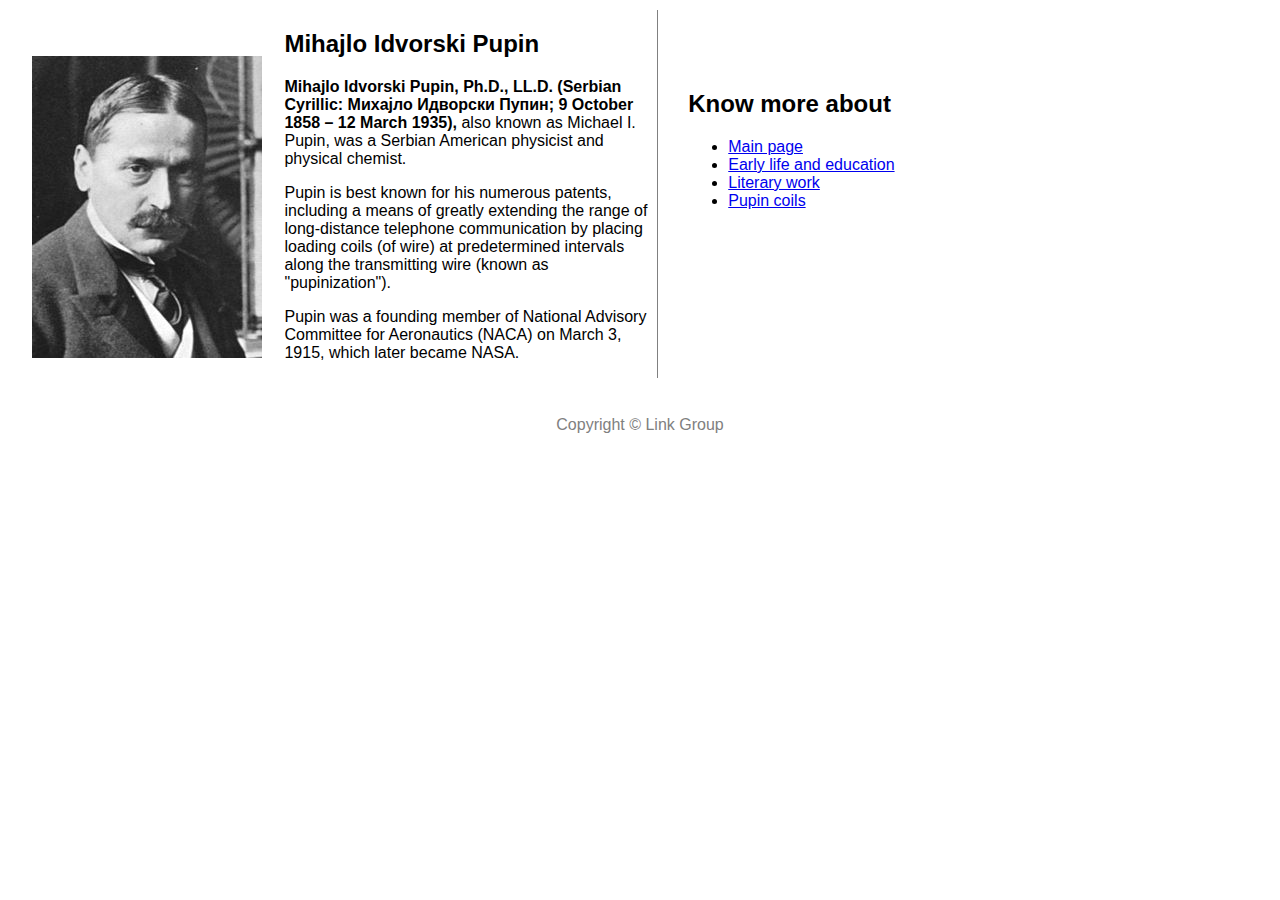
<file: index.html>
<!DOCTYPE html>
<html>

    <head>
        <title>Main page</title>
        <meta charset="UTF-8">
		<link rel="stylesheet" type="text/css" href="mystyles.css" media="screen" />
    </head>

    <body>
	
	<div class="content">
	<img src="pics/pupin.jpg" alt="Mihajlo Idvorski Pupin">
	</div>
	
    <section>
	
     <h2>Mihajlo Idvorski Pupin</h2>
	 
	 <p><b> Mihajlo Idvorski Pupin, Ph.D., LL.D. (Serbian Cyrillic: Михајло Идворски Пупин; 9 October 1858 – 12 March 1935),</b> also known as Michael I. Pupin, was a Serbian American physicist and physical chemist. </p>

	<p> Pupin is best known for his numerous patents, including a means of greatly extending the range of long-distance telephone communication by placing loading coils (of wire) at predetermined intervals along the transmitting wire (known as "pupinization").</p> 

	<p> Pupin was a founding member of National Advisory Committee for Aeronautics (NACA) on March 3, 1915, which later became NASA.</p>
	
	</section><aside>
        <h2>Know more about</h2>
        <ul>
		<li><a href="index.html">Main page</a></li>
		<li><a href="early-life-and-education.html">Early life and education</a></li>
		<li><a href="literary-work.html">Literary work</a></li>
		<li><a href="pupin-coils.html">Pupin coils</a></li>
	    </ul>
	    </aside>
      
	  
	  <footer>
        Copyright © Link Group
	
    </body>

</html>
</file>
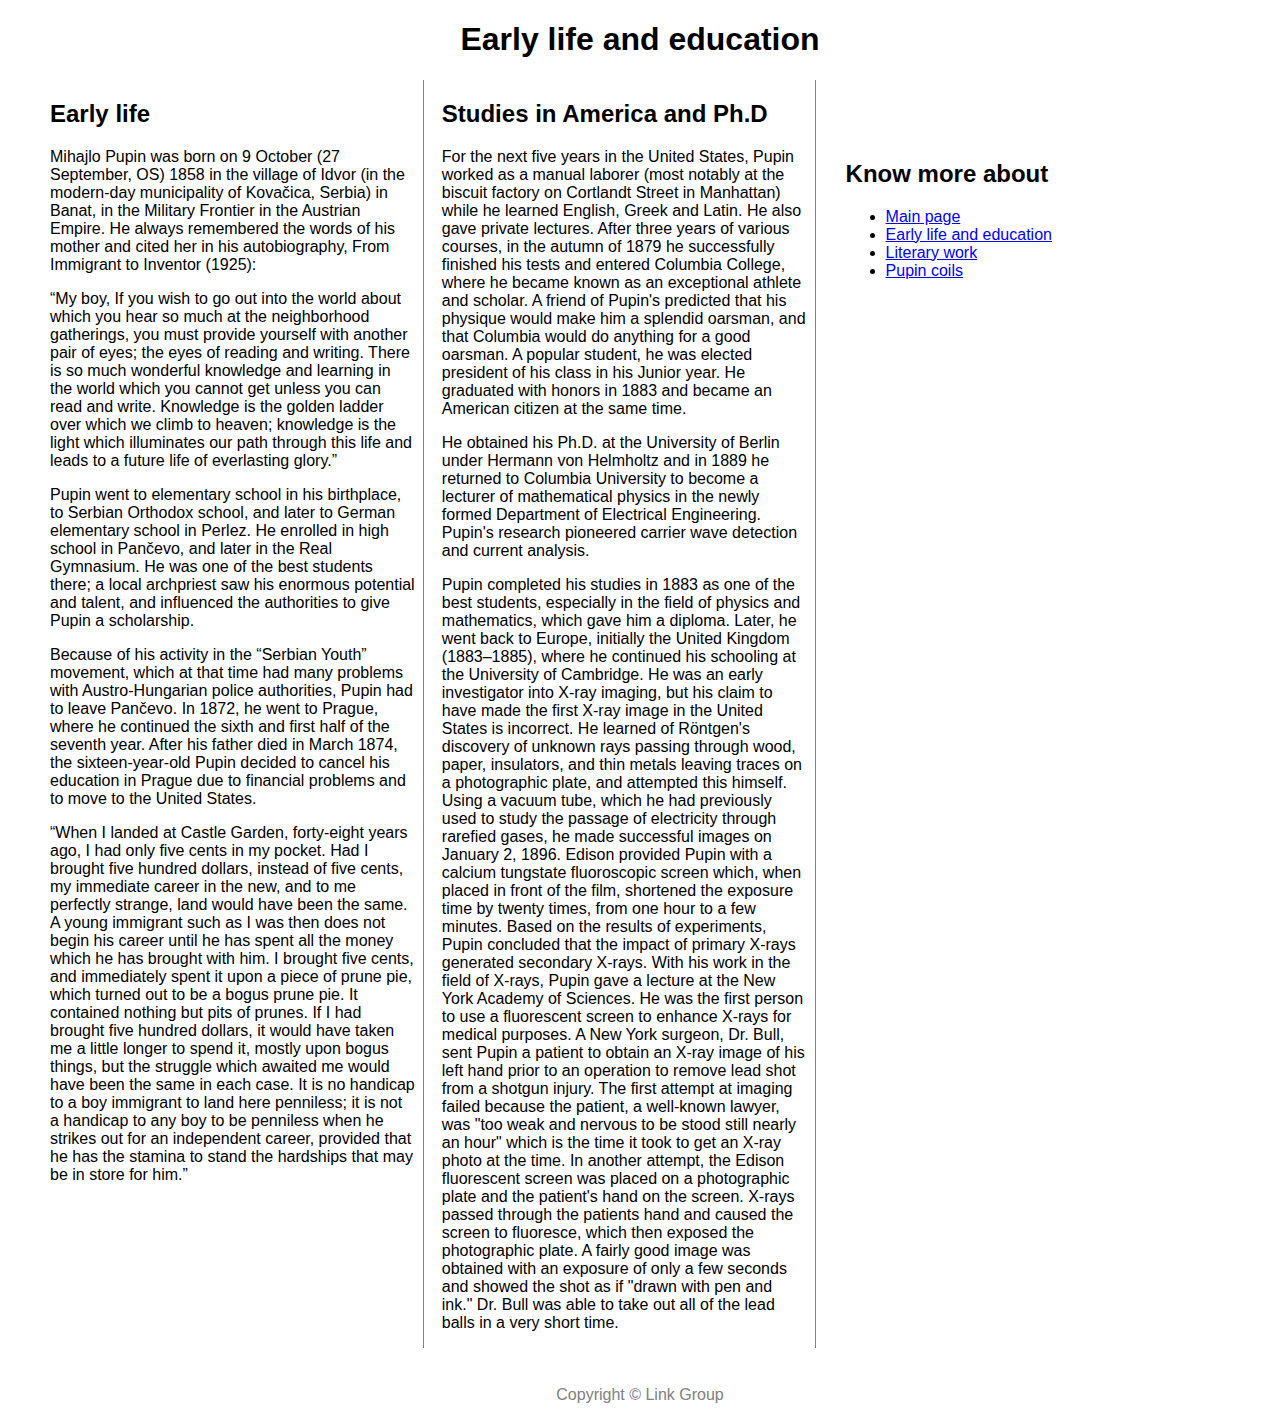
<file: early-life-and-education.html>
<!DOCTYPE html>
<html>

    <head>
        <title>Early life and education</title>
        <meta charset="UTF-8">
		<link rel="stylesheet" type="text/css" href="mystyles.css" media="screen" />
    </head>

    <body>
	
     <h1 class="fix"> Early life and education </h1>
	 
	
	 <section class="class1">
			 <h2> Early life </h2>
     <p> Mihajlo Pupin was born on 9 October (27 September, OS) 1858 in the village of Idvor (in the modern-day municipality of Kovačica, Serbia) in Banat, in the Military Frontier in the Austrian Empire. He always remembered the words of his mother and cited her in his autobiography, From Immigrant to Inventor (1925):</p>

	<p>“My boy, If you wish to go out into the world about which you hear so much at the neighborhood gatherings, you must provide yourself with another pair of eyes; the eyes of reading and writing. There is so much wonderful knowledge and learning in the world which you cannot get unless you can read and write. Knowledge is the golden ladder over which we climb to heaven; knowledge is the light which illuminates our path through this life and leads to a future life of everlasting glory.”</p>

	<p>Pupin went to elementary school in his birthplace, to Serbian Orthodox school, and later to German elementary school in Perlez. He enrolled in high school in Pančevo, and later in the Real Gymnasium. He was one of the best students there; a local archpriest saw his enormous potential and talent, and influenced the authorities to give Pupin a scholarship.</p>

	<p>Because of his activity in the “Serbian Youth” movement, which at that time had many problems with Austro-Hungarian police authorities, Pupin had to leave Pančevo. In 1872, he went to Prague, where he continued the sixth and first half of the seventh year. After his father died in March 1874, the sixteen-year-old Pupin decided to cancel his education in Prague due to financial problems and to move to the United States.</p>

	<p>“When I landed at Castle Garden, forty-eight years ago, I had only five cents in my pocket. Had I brought five hundred dollars, instead of five cents, my immediate career in the new, and to me perfectly strange, land would have been the same. A young immigrant such as I was then does not begin his career until he has spent all the money which he has brought with him. I brought five cents, and immediately spent it upon a piece of prune pie, which turned out to be a bogus prune pie. It contained nothing but pits of prunes. If I had brought five hundred dollars, it would have taken me a little longer to spend it, mostly upon bogus things, but the struggle which awaited me would have been the same in each case. It is no handicap to a boy immigrant to land here penniless; it is not a handicap to any boy to be penniless when he strikes out for an independent career, provided that he has the stamina to stand the hardships that may be in store for him.” </p>

    </section>
	
	<section class="class2">
	<h2>Studies in America and Ph.D</h2>

	<p>For the next five years in the United States, Pupin worked as a manual laborer (most notably at the biscuit factory on Cortlandt Street in Manhattan) while he learned English, Greek and Latin. He also gave private lectures. After three years of various courses, in the autumn of 1879 he successfully finished his tests and entered Columbia College, where he became known as an exceptional athlete and scholar. A friend of Pupin's predicted that his physique would make him a splendid oarsman, and that Columbia would do anything for a good oarsman. A popular student, he was elected president of his class in his Junior year. He graduated with honors in 1883 and became an American citizen at the same time.</p>

	<p>He obtained his Ph.D. at the University of Berlin under Hermann von Helmholtz and in 1889 he returned to Columbia University to become a lecturer of mathematical physics in the newly formed Department of Electrical Engineering. Pupin's research pioneered carrier wave detection and current analysis.</p>

	<p>Pupin completed his studies in 1883 as one of the best students, especially in the field of physics and mathematics, which gave him a diploma. Later, he went back to Europe, initially the United Kingdom (1883–1885), where he continued his schooling at the University of Cambridge. He was an early investigator into X-ray imaging, but his claim to have made the first X-ray image in the United States is incorrect. He learned of Röntgen's discovery of unknown rays passing through wood, paper, insulators, and thin metals leaving traces on a photographic plate, and attempted this himself. Using a vacuum tube, which he had previously used to study the passage of electricity through rarefied gases, he made successful images on January 2, 1896. Edison provided Pupin with a calcium tungstate fluoroscopic screen which, when placed in front of the film, shortened the exposure time by twenty times, from one hour to a few minutes. Based on the results of experiments, Pupin concluded that the impact of primary X-rays generated secondary X-rays. With his work in the field of X-rays, Pupin gave a lecture at the New York Academy of Sciences. He was the first person to use a fluorescent screen to enhance X-rays for medical purposes. A New York surgeon, Dr. Bull, sent Pupin a patient to obtain an X-ray image of his left hand prior to an operation to remove lead shot from a shotgun injury. The first attempt at imaging failed because the patient, a well-known lawyer, was "too weak and nervous to be stood still nearly an hour" which is the time it took to get an X-ray photo at the time. In another attempt, the Edison fluorescent screen was placed on a photographic plate and the patient's hand on the screen. X-rays passed through the patients hand and caused the screen to fluoresce, which then exposed the photographic plate. A fairly good image was obtained with an exposure of only a few seconds and showed the shot as if "drawn with pen and ink." Dr. Bull was able to take out all of the lead balls in a very short time.</p>
	
	</section><aside>
        <h2>Know more about</h2>
        <ul>
		<li><a href="index.html">Main page</a></li>
		<li><a href="early-life-and-education.html">Early life and education</a></li>
		<li><a href="literary-work.html">Literary work</a></li>
		<li><a href="pupin-coils.html">Pupin coils</a></li>
	    </ul>
	    </aside>
      
	  
	  <footer>
        Copyright © Link Group
	
</body>
</html>
</file>
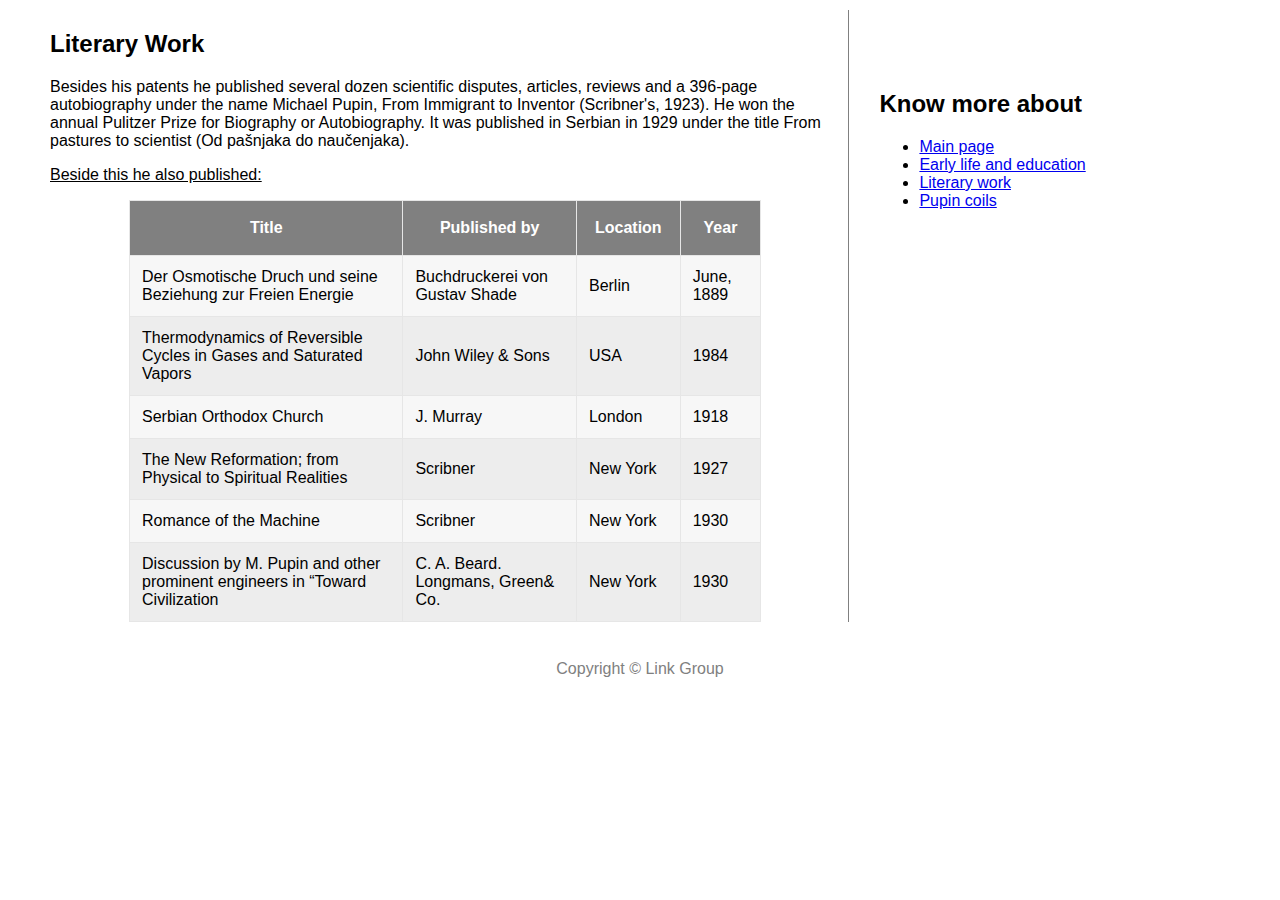
<file: literary-work.html>
<!DOCTYPE html>
<html>

    <head>
        <title>Literary work</title>
        <meta charset="UTF-8">
		<link rel="stylesheet" type="text/css" href="mystyles.css" media="screen" />
    </head>

    <body>
	
	<section class="pos">
	
     <h2>Literary Work</h2>
	 
	<p> Besides his patents he published several dozen scientific disputes, articles, reviews and a 396-page autobiography under the name Michael Pupin, From Immigrant to Inventor (Scribner's, 1923). He won the annual Pulitzer Prize for Biography or Autobiography. It was published in Serbian in 1929 under the title From pastures to scientist (Od pašnjaka do naučenjaka). </p>

	<p><u> Beside this he also published: </u></p>
	
	<table>
    <tr id="heading">
      <th>Title</th>
      <th>Published by</th>
	  <th>Location</th>
      <th>Year</th>
    </tr>
    <tr class="even">
      <td>Der Osmotische Druch und seine Beziehung zur Freien Energie</td>
      <td>Buchdruckerei von Gustav Shade</td>
      <td>Berlin</td>
	  <td>June, 1889</td>
 
    </tr>
    <tr>
      <td>Thermodynamics of Reversible Cycles in Gases and Saturated Vapors</td>
      <td>John Wiley & Sons</td>
      <td>USA</td>
	  <td>1984</td>
    </tr>
    <tr class="even">
      <td>Serbian Orthodox Church</td>
      <td>J. Murray</td>
      <td>London</td>
	  <td>1918</td>
    </tr>
    <tr>
      <td>The New Reformation; from Physical to Spiritual Realities</td>
      <td>Scribner</td>
      <td>New York</td>
	  <td>1927</td>
    </tr>
    <tr class="even">
      <td>Romance of the Machine</td>
      <td>Scribner</td>
      <td>New York</td>
	  <td>1930</td>
    </tr>
	<tr>
      <td>Discussion by M. Pupin and other prominent engineers in “Toward Civilization</td>
      <td>C. A. Beard. Longmans, Green& Co.</td>
      <td>New York</td>
	  <td>1930</td>
    </tr>
  </table></section><aside class="pos2">
        <h2>Know more about</h2>
        <ul>
		<li><a href="index.html">Main page</a></li>
		<li><a href="early-life-and-education.html">Early life and education</a></li>
		<li><a href="literary-work.html">Literary work</a></li>
		<li><a href="pupin-coils.html">Pupin coils</a></li>
	    </ul>
	    </aside>
     
	


	  <footer>
        Copyright © Link Group
	


</body>
</html>
</file>
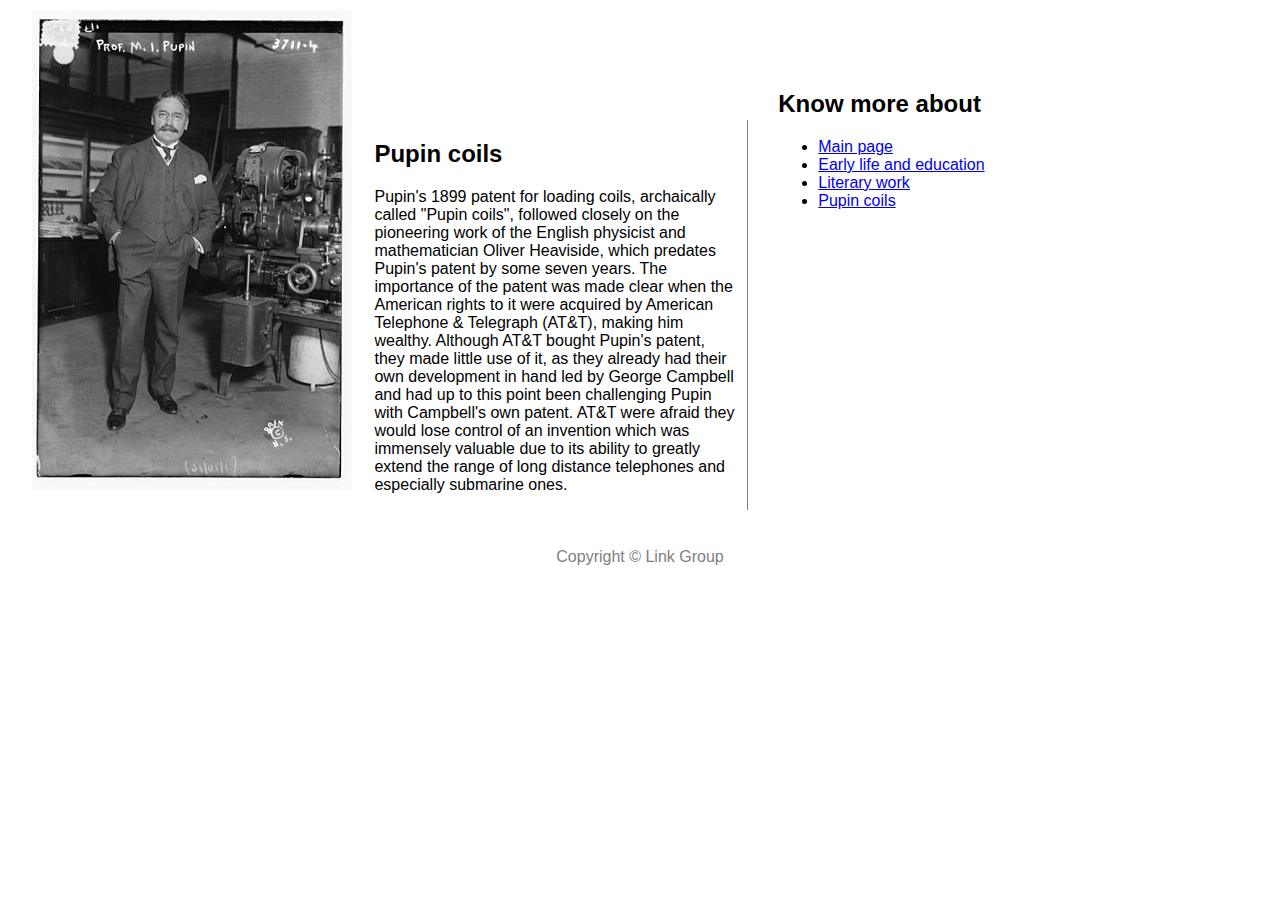
<file: pupin-coils.html>
<!DOCTYPE html>
<html>

    <head>
        <title>Pupin coils</title>
        <meta charset="UTF-8">
	    <link rel="stylesheet" type="text/css" href="mystyles.css" media="screen" />
    </head>

	<div class="content">
	<img src="pics/pupin-1916.jpg" alt="Pupin in 1916">
	</div>

     <section>
	
     <h2>Pupin coils</h2>
	 
	<p> Pupin's 1899 patent for loading coils, archaically called "Pupin coils", followed closely on the pioneering work of the English physicist and mathematician Oliver Heaviside, which predates Pupin's patent by some seven years. The importance of the patent was made clear when the American rights to it were acquired by American Telephone & Telegraph (AT&T), making him wealthy. Although AT&T bought Pupin's patent, they made little use of it, as they already had their own development in hand led by George Campbell and had up to this point been challenging Pupin with Campbell's own patent. AT&T were afraid they would lose control of an invention which was immensely valuable due to its ability to greatly extend the range of long distance telephones and especially submarine ones.<p>
	
	</section><aside>
        <h2>Know more about</h2>
        <ul>
		<li><a href="index.html">Main page</a></li>
		<li><a href="early-life-and-education.html">Early life and education</a></li>
		<li><a href="literary-work.html">Literary work</a></li>
		<li><a href="pupin-coils.html">Pupin coils</a></li>
	    </ul>
	    </aside>
      
	  
	  <footer>
        Copyright © Link Group
	




</body>
</html>
</file>
<file: mystyles.css>
body {
        width: 95%;
        margin: 10px auto;
		font-family: arial, sans-serif;
      }
 
 
      .content {
		  display: inline-block;
		  padding: 10px auto;
	  }
	  
      section {
        display: inline-block;
        width: 30%;
        padding: 0 8px 0 18px;
        border-right: 1px solid gray;
        margin-bottom: 8px;
      }
 
      aside {
        display: inline-block;
        vertical-align: top;
        padding: 60px 0 0 30px;
      }
	  
	  footer {
		  text-align: center;
		  margin-top:30px;
		  color:gray;
	  }

     .fix {
	      padding: 0 0px 0 0px;
	      text-align: center;
      }
     .class1 {
		  text-align:top;
		  float:left;
		  border-right: none;
	  }
     .class2 {
		  border-left: 1px solid gray;
	  } 

      section.pos {
        display: inline-block;
        width: 65%;
        padding: 0 8px 0 18px;
        border-right: 1px solid gray;
        margin-bottom: 8px;
      }
	  
	  table {
		font-family: arial, sans-serif;
		border-collapse: collapse;
		width: 80%;
		margin: 0 auto;
	  }
 
      th {
        padding: 18px;
      }
 
      td {
        padding: 12px;
      }
 
    th, td {
       border: solid 1px #e6e6e6;
      }
 
    tr {
      background-color: #EDEDED;
      }
 
    tr.even {
      background-color: #F7F7F7;
      }
 
    #heading {
      background-color: gray;
      color: white;
}
</file>
